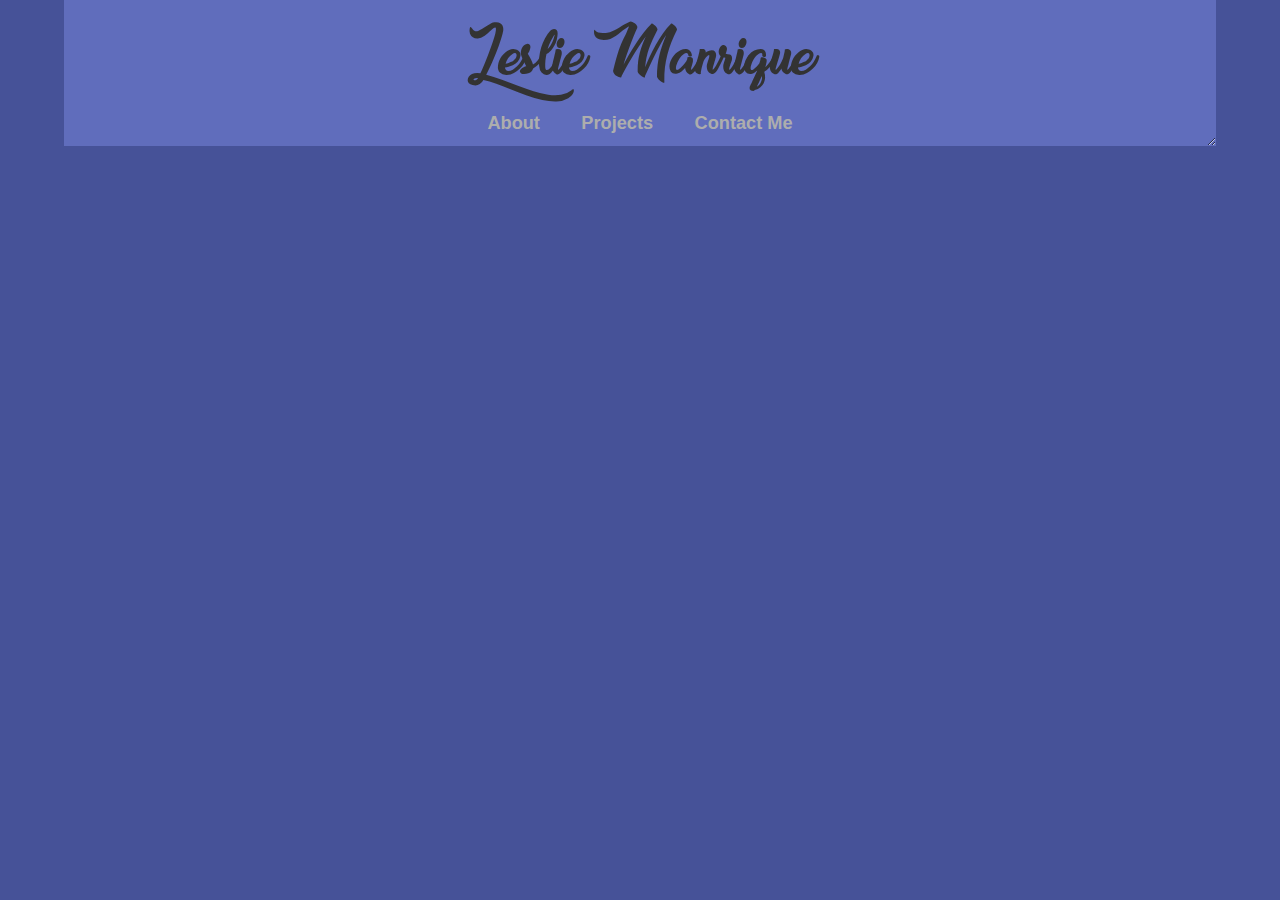
<file: index.html>
<!DOCTYPE html>
<html lang="en">
<head>
  <title>Leslie M.</title>
  <meta charset="utf-8">
  <meta name="viewport" content="width=device-width, initial-scale=1">
  <link rel="stylesheet" href="https://maxcdn.bootstrapcdn.com/bootstrap/3.3.7/css/bootstrap.min.css"> 
  <link rel="stylesheet" href="custom.css">
  <script src="https://ajax.googleapis.com/ajax/libs/jquery/1.12.4/jquery.min.js"></script>
  <script src="https://maxcdn.bootstrapcdn.com/bootstrap/3.3.7/js/bootstrap.min.js"></script>
</head>
<body>
	<div class = "container">
		<div class = "heading">
			<h2> Leslie Manrique </h2> 
			<nav>
				<a href="#about"> About </a> 
				<a href="#projects"> Projects </a>
				<a href="#contact"> Contact Me </a>
			</nav>
		</div> 
		<section id="about">


		</section>



		<section id="projects">


		</section> 
	</div> 

</body>
</html>
</file>
<file: custom.css>
html{
	min-height:100%;
	position:relative;
}
body{

	background:#465298;
	height:100%;
	font-family: "Lucida Sans Unicode", "Lucida Grande", sans-serif;
		/*background: linear-gradient(
  to bottom,
 #606dbc,
  #606dbc 10px,
  #465298 10px,
  #465298 20px
);*/
}
@font-face {
    font-family: myName;
    src: url('data/Sweet Sensations Personal Use.ttf');

}

.container{
	width:90%;
	background:#606dbc;
	resize: both;
	overflow:auto;
	/*background:#afc7ed;*/
	min-height:100%;
	position:relative;
	top:0;
	bottom:0;
	right:0;
	left:0;
}

.heading{

	text-align: center;

}
.heading h2{
	font-family:myName;
	font-size: 5em;
}

nav{
	padding-top:.2em;

}

nav a{
	text-decoration: none;
	font-weight: bold;
	padding-left: 1em;
	padding-right: 1em;
	font-size:1.3em;
	color:#adadad;

}

nav a:hover{
	text-decoration: none;
	color: #e1e9f7;
}
/*nav a:visited{
	text-decoration: none;
	color:#adadad;
}*/

nav a:link{
	text-decoration: none;
	color:#adadad;
}
nav a:active{
	text-decoration: none;
	color:#adadad;
}

#about{
	padding-top:10px;
	text-align: center;
}
#about h2{
	/*font-family: myName;*/
	font-size: 3em;
	font-weight: bold;
}

#about p{
	font-size: 1.2em;
	line-height: 1.5em;
	font-color:white;
}

#projects{
	text-align: center;
}
#projects h2{
	font-size: 3em;
	font-weight: bold;
}
/*projects*/

#thumbnails{
	width:80%;
	display:inline-block;
	list-style-type:none;

}

#thumbnails>li{
	/*float:left;*/
	border: 3px solid;
    border-radius: 5px;
    margin:10px 0;
    background-color:;
    background-color: #ef8b43
	



}
#thumbnails .click{
	background-color:#ea9e67;
}
.projectTitle{

	padding-top:.5em;
	font-size:1.4em;
	text-align:center;
	vertical-align: middle;
	font-weight: 900;


}
#drop{
	margin-left: 2%;
	margin-right: 2%;
	padding-bottom: 10px;
}
.desc{
	width:100%;

}

/*.navbar-default{
	background-color: red;


}*/
</file>
